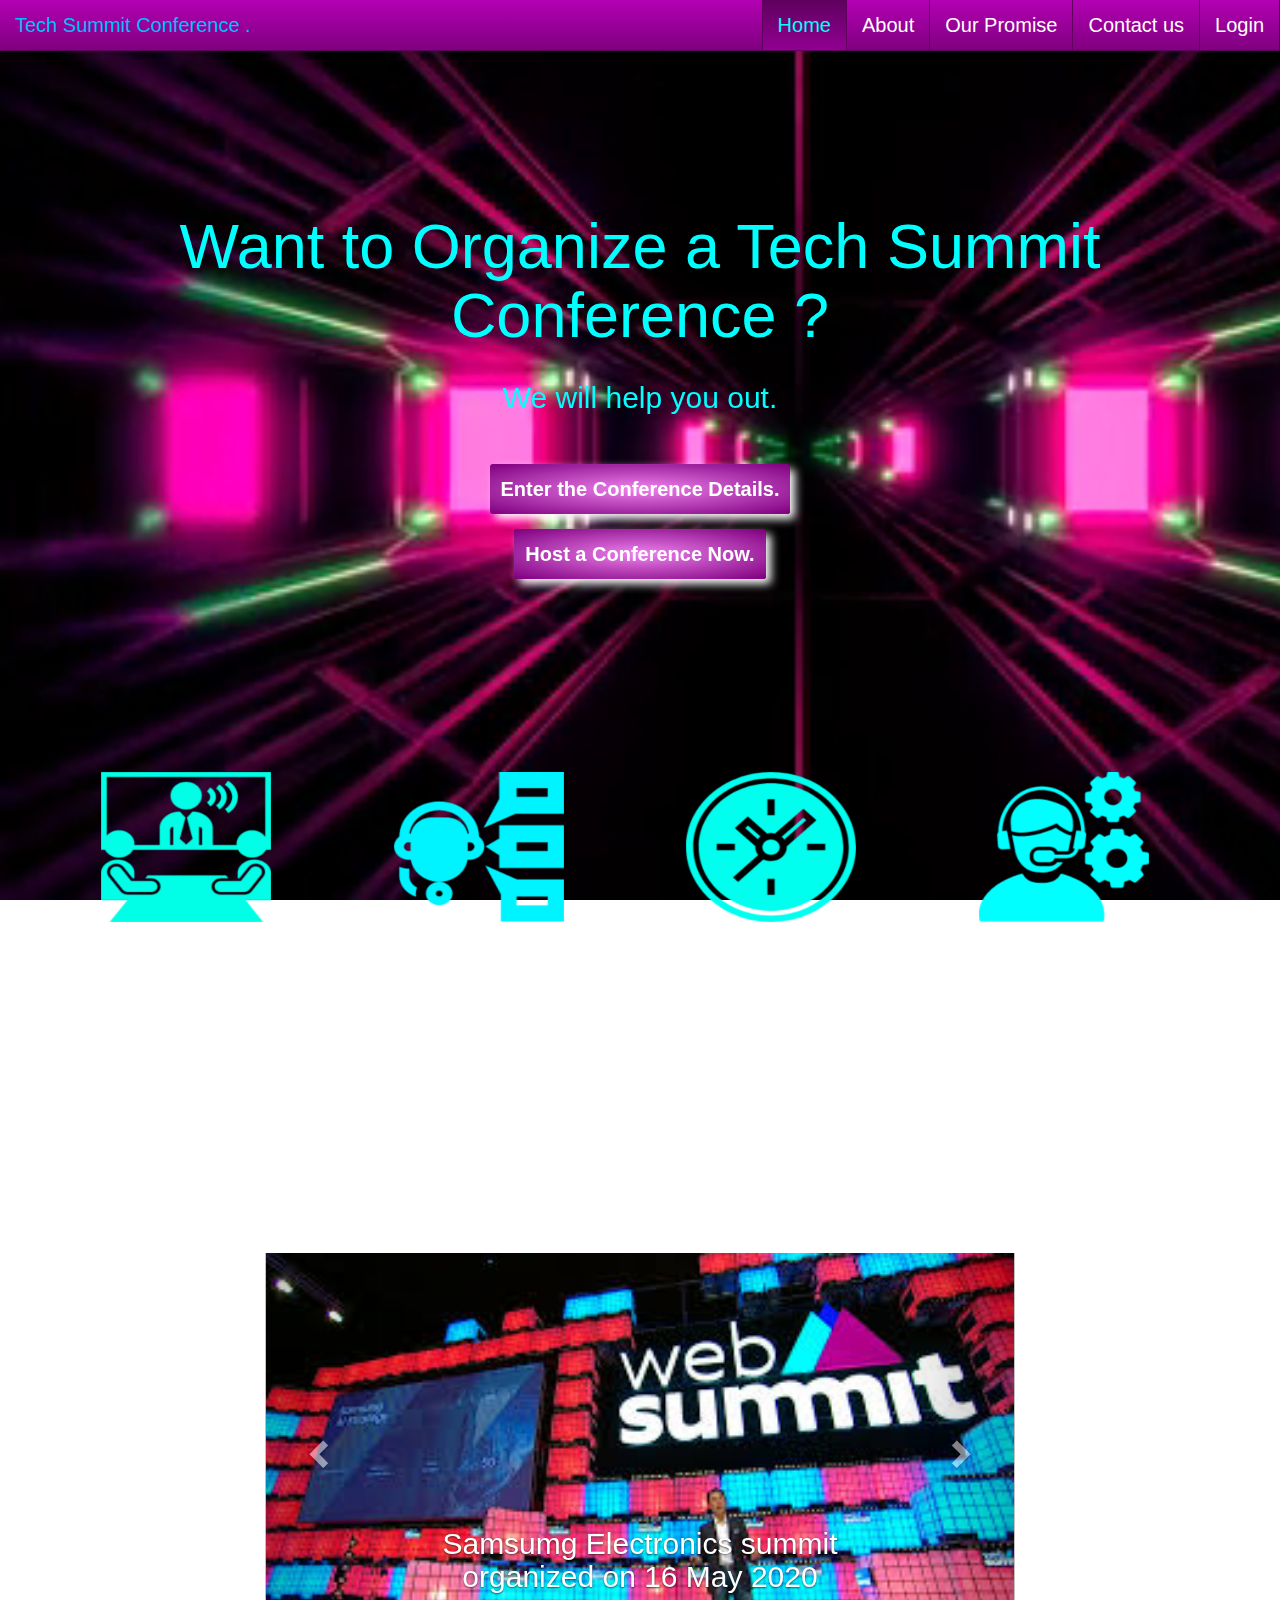
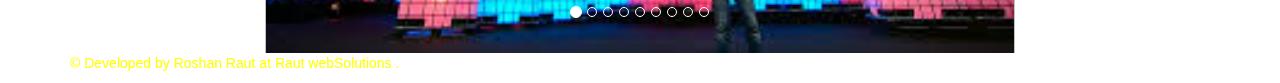
<file: index.html>
<!DOCTYPE html>
<html lang="en">
<head>
    <meta charset="utf-8">
    <meta http-equiv="X-UA-Compatible" content="IE=edge">
    <meta name="viewport" content="width=device-width,
    initial-scale=1">

    <title>
    Tech Summit Conference  Website
    </title>
    
<!-- Bootstrap -->
<link href="css/bootstrap.min.css" rel="stylesheet">
<link href="css/bootstrap.min.css" rel="stylesheet">
<link href="styling.css" rel="stylesheet">  
    
<!--    Font style arvo link-->
   <link href="https://fonts.googleapis.com/css2?family=Baskervville&display=swap" rel="stylesheet">
</head>
    
<body data-spy="scroll" dat-target="#myNavBar">
    
<!--    ADD video to the bosy element -->    
    <video autoplay loop muted id="bgvideo">
        <source src="images/shapes.mp4" type="video/mp4">        
    </video>
<!--    Create navigation bar with scrollspy -->
<!--    Class changed from default to custom-->
    <nav role="navigation" class="navbar navbar-custom navbar-fixed-top" id="mynavBar">
        <div class="container-fluid">
            <div class="navbar-header">
                <a class="navbar-brand" style="font-size: 20px">Tech Summit Conference .</a>
                <button type="button" class="navbar-toggle" data-target="#navbarCollapse" data-toggle="collapse">
                    
                <span class="sr-only">Toggle navigation</span>
                <span class="icon-bar"></span>
                <span class="icon-bar"></span>    
                <span class="icon-bar"></span>
                <span class="icon-bar"></span>                    
                </button>
            </div>
            <div class="navbar-collapse collapse" id="navbarCollapse">
                <ul class="nav navbar-nav navbar-right">
                    
                    <li class="active"><a href="#home">Home</a></li> <li ><a href="#about">About</a></li>
                    <li ><a href="#promise">Our Promise</a></li>
                    <li ><a href="#contactUs">Contact us</a></li>
                    <li ><a href="login.html">Login</a></li>
                </ul>            
            </div>
        </div>    
    </nav>
    
<!--    Create the home section with title ,goal and joins us button -->
    <div class="jumbotron" id="home">
        <div class="container">
            <h1>Want to Organize a Tech Summit Conference ?</h1>
            <h2>We will help you out. </h2>
            <p><a class="btn" href="details.html">Enter the Conference Details.</a></p>
             <p><a class="btn" href="https://www.larksuite.com/activity/en/signup/1120/?tracking_code=7010o000002GrR2AAK&campaignid=9676710139&adgroupid=99378019196&adid=426715621613&keywordid=kwd-31548451&network=g&gclid=CjwKCAjwh472BRAGEiwAvHVfGoGabl7L0wIbIuI_t48ldXt4P2W3WvQYgy9U97ICrWvdC--n2e_4DhoCHm8QAvD_BwE">Host a Conference Now.</a></p>
        </div>
    </div>

<!--Create about section showing Conference Qualities  usig grid system-->
    <div id="about">
        <div class="container">
            <div class="row">
                <div class="col-md-3">
                    <img src="images/VideoConference.png" class="aboutImage">
                    <h2>Quality Video and Recording feature.</h2>
                    <p>Live Quality Video Conference with Recording Feature. </p>
                </div>
                <div class="col-md-3">
                    <img src="images/LiveChat.png"class="aboutImage">
                    <h2>Live Chat Support with unlimited members.</h2>
                    <p>Live Chat Support is provided during live conference meets.</p>                    
                </div>
                 <div class="col-md-3">
                    <img src="images/Anytime.png"class="aboutImage">
                    <h2>Anytime Conference available.</h2>  
                    <p>We will Oranganize the Conference at Anytime Time according to your comfort.</p>
                </div>
                <div class="col-md-3">
                    <img src="images/techSupport.png"class="aboutImage">
                    <h2>Live Technical Support .</h2>
                    <p>We will help you Out for any Technical problems at any time. </p>                    
                </div>
            </div>
        </div>
    </div>
    
    <!--    Create Carousel -->
    <div id="promise" class="container-fluid">
        <div class="carousel slide" id="myCarousel" data-ride="carousel">
            <ol class="carousel-indicators">
                <li data-target="#myCarousel" data-slide-to="0" class="active"></li>
                <li data-target="#myCarousel" data-slide-to="1"></li> 
                <li data-target="#myCarousel" data-slide-to="2"></li>
                <li data-target="#myCarousel" data-slide-to="3"></li> 
                <li data-target="#myCarousel" data-slide-to="4"></li>
                <li data-target="#myCarousel" data-slide-to="5"></li> 
                 <li data-target="#myCarousel" data-slide-to="6"></li> 
                <li data-target="#myCarousel" data-slide-to="7"></li> 
                <li data-target="#myCarousel" data-slide-to="8"></li> 
            </ol>
            <div class="carousel-inner">
                <div class="item active">
                    <img src="images/samsungSummit.jfif">
                    <div class="carousel-caption">
                        <h2>Samsumg Electronics summit organized on 16 May 2020 </h2>
                    </div>
                </div>
                
                <div class="item">
                    <img src="images/goldmansSachsSummit.jfif">
                    <div class="carousel-caption">
                        <h2>Goldman Sachs Tech conference organized on 17 May 2020</h2>
                    </div>
                </div>
                
                  <div class="item">
                    <img src="images/Uber.jpg">
                    <div class="carousel-caption">
                        <h2>Uber Oraganized Tech Summit on 17 MAy 2020.</h2>
                    </div>
                </div>
                
                  <div class="item">
                    <img src="images/MakeInIndiaSummit.jfif"images/projects.webp"">
                    <div class="carousel-caption">
                        <h2>Make in india Tech Conference Organised on 18 April 2020</h2>
                    </div>
                </div>
                
                <div class="item">
                    <img src="images/BengaluruTechSummit.jfif"images/projects.webp"">
                    <div class="carousel-caption">
                        <h2>Bengaluru Tech Summit Organised on 18 April 2020</h2>
                    </div>
                </div>
                                                  
                  <div class="item">
                    <img src="images/amazon.jpg"images/Skills.webp"">
                    <div class="carousel-caption">
                       <h2>Amazon India tech conference Organized on 12 MAy 2020.</h2>
                    </div>
                </div>
                <div class="item">
                    <img src="images/start.jpg"images/money.webp"">
                    <div class="carousel-caption">
                        <h2>Start with us for better experience.</h2>
                    </div>
                </div>
                
                <div class="item">
                    <img src="images/successful.jfif">
                    <div class="carousel-caption">
                       <h2>We will make your conference successful.</h2>
                    </div>
                </div>

                
            </div>
            <!--                Previous link -->
            <a class="left carousel-control" href="#myCarousel" data-slide="prev">
                    <span class="glyphicon glyphicon-chevron-left"> </span>
                    <span class="sr-only">Previous</span>
            </a>
            <!--               next link -->
            <a class="right carousel-control" href="#myCarousel" data-slide="prev">
                    <span class="glyphicon glyphicon-chevron-right"> </span>
                    <span class="sr-only">Next</span>
            </a>
            
        </div>
    </div>
<!--    Add a footer for website -->
    <div class="fotter">
        <div class="container">
            <p style="color: yellow">&copy; Developed by Roshan Raut at Raut webSolutions .</p>
          </div>
      </div>
    

<!-- jQuery (necessary for Bootstrap's JavaScript
plugins) -->
<script
src="https://ajax.googleapis.com/ajax/libs/jquery/1.11.2/j
query.min.js">
</script>
<!-- Include all compiled plugins (below), or include
individual files as needed -->
<script src="js/bootstrap.min.js">
</script>
    
</body>
<!--    JjQuery code to control the interval of time to slide pictures-->
    <script src="js/bootstrap.min.js">    
    </script>
    <script>
        $(function(){
            $('.carousel').carousel({
               interval:1000
            });
        });
    </script>
    
    
</html>
</file>
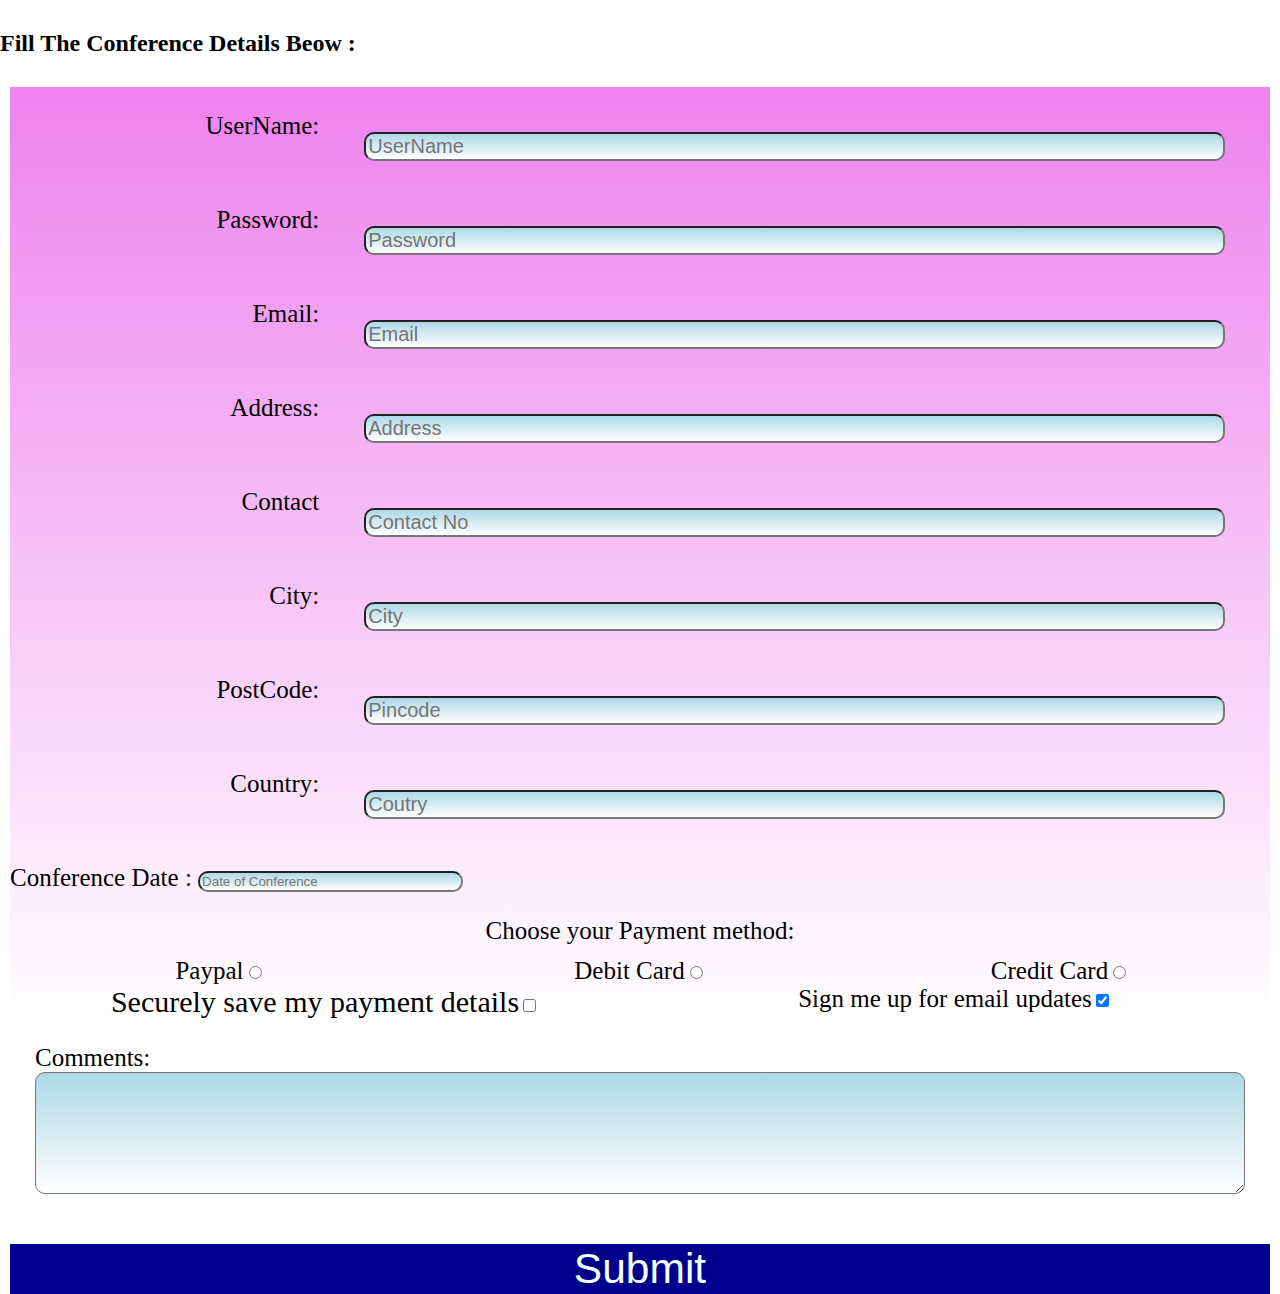
<file: details.html>
<!DOCTYPE html>
<html>
    <head>
        <meta charset="utf-8">
        <title>Conference Details</title>
        <meta name="viewport" content="width-device-width , initial-scale=1">
<!--        External CSS -->
        <link rel="stylesheet" type="text/css" href="DetailscssStyle/DetailsStyle.css">
    </head>
    
    <body>
        <h2>Fill The Conference Details Beow :</h2>
        <form>
            <div class="container">
                <div class="details">
                    <div class="address">
                        
                        <div class="form-group">
                              <label for="name">UserName:</label>
            <input type="text" name="name"
                   placeholder="UserName" size="30px" maxlength="100" id="name">
                        </div>
                        <div class="form-group">
                              <label for="password">Password:</label>
            <input type="text" name="password"
                   placeholder="Password" size="30px" maxlength="100" id="password">
                        </div>
                        
                        <div class="form-group">
                            <label for="email">Email:</label>
                                <input type="text" name="email"placeholder="Email" size="30px" maxlength="100" id="email">           
                        </div>
                        
                        <div class="form-group">
                            <label for="address">Address:</label>
                                <input type="text" name="address"placeholder="Address" size="30px" maxlength="100" id="address">           
                        </div>
                        
                        <div class="form-group">
                            <label for="contact">Contact</label>
                                <input type="text" name="contact"placeholder="Contact No" size="30px" maxlength="100" id="conatct">           
                        </div>
                        
                        <div class="form-group"> 
                            <label for="city">City:</label>
                                <input type="text" name="city" id="city" placeholder="City"size="30px" maxlength="100">            
                        </div>
                         <div class="form-group">
                            <label for="pincode">PostCode:</label>                            
                            <input type="text" name="pincode" id="pincode" placeholder="Pincode"size="30px" maxlength="100">
                        </div>
                        
                        <div class="form-group">
                            <label for="country">Country:</label>
                                <input type="text" name="country"placeholder="Coutry" size="30px" maxlength="100" id="country">           
                        </div>                                      </div>
                    
                     <div class="date">
                            <label for="date">Conference Date :</label>
                                <input type="text" name="date"placeholder="Date of Conference" size="30px" maxlength="100" id="country">           
                        </div>
                                    
                <div class="payment">
                    <div>Choose your Payment method:</div>
                    <div>
<!-- Radio button-->
                        <label>Paypal<input type="radio" name="payment"value="paypal" value="paypal"></label>
                        
            <label>  Debit Card<input type="radio" name="payment"value="debit card"></label>
            
            <label>  Credit Card<input type="radio" name="payment"value="credit card"></label>
                    
                    
                    
                    </div>                    
                    </div>
                <div class="checks">
                    <label>Sign me up for email updates<input type="checkbox"name="email updates"checked="checked"></label>
            <label style="font-size: 30px">Securely save my payment details<input type="checkbox"name="save payment" ></label>
                    
                    </div>
                
                </div>
                <div class="comments">
                    <label for="comments">Comments:</label>
            <textarea rows="4"cols="40"name="comments"id="comments"></textarea>          
                </div>                
            </div>
            
            <div class="submit">
                <button type="submit">Submit</button>
            
            </div>            
        </form>                         
    </body>    
</html>
</file>
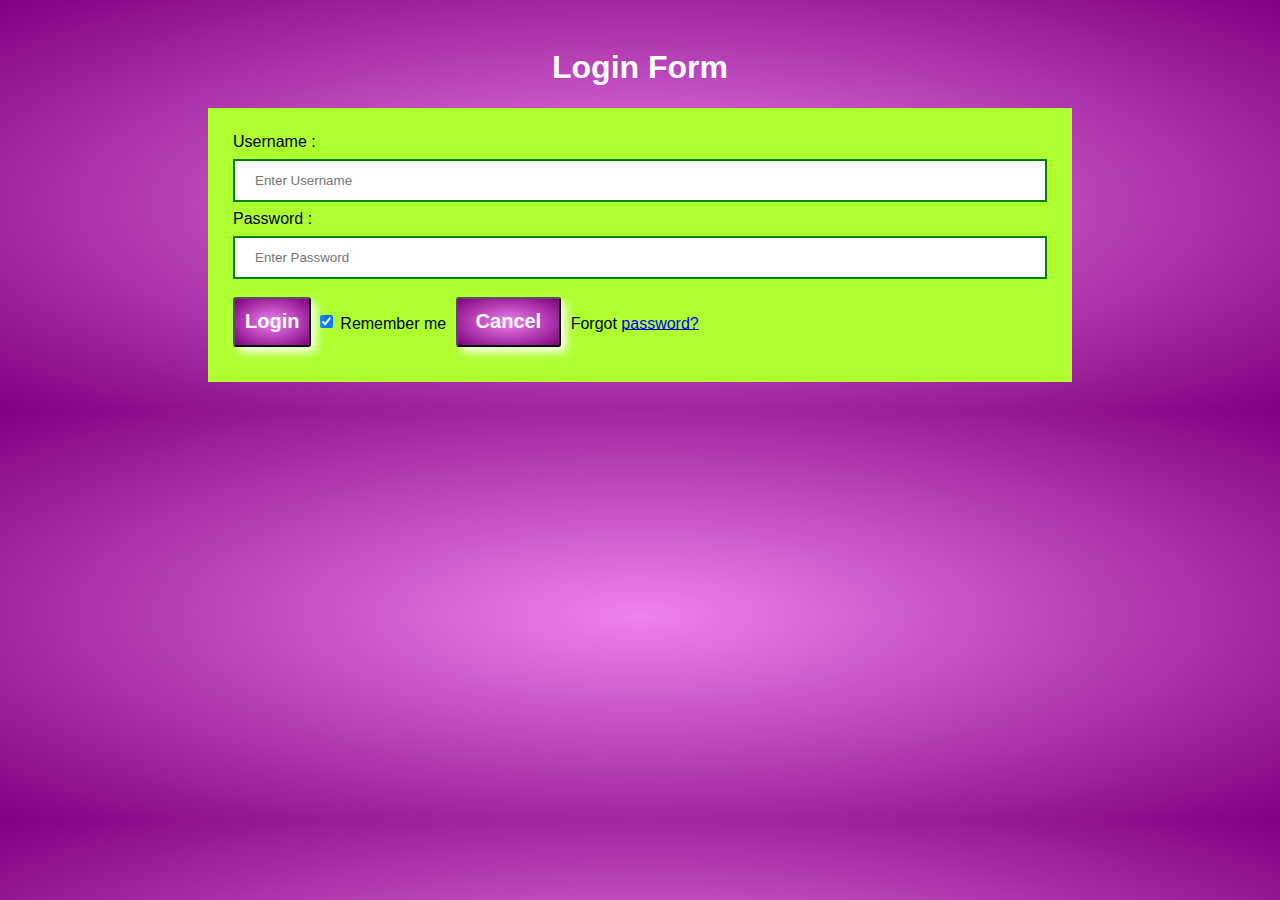
<file: login.html>
<!DOCTYPE html>   
<html>   
<head>  
<meta name="viewport" content="width=device-width, initial-scale=1">  
<title> Login Page </title>  
<style>   
Body {  
  font-family: Calibri, Helvetica, sans-serif;  
  background: radial-gradient(violet,purple); 
    padding: 20px 200px;
    border-radius: 20px;
}  
button {   
    
    background: radial-gradient(violet,purple);
    height: 50px;
    padding:10px;
    border-radius: 3px;
    font-weight: bold;
     color: white;
    font-size: 20px;
    cursor: pointer;
    box-shadow: 5px 5px  10px 0px white;
    -webkit-box-shadow: 5px 5px  10px 0px white;
    -moz-box-shadow: 5px 5px  10px 0px white;
    position: relative;
}

#home .btn:hover{
    color: white;
    background: radial-gradient(yellow,red);
    background: -webkit-radial-gradient(yellow,red);
    background: -moz-radial-gradient(yellow,red);
    background: -o-radial-gradient(yellow,red);
    background: -ms-radial-gradient(yellow,red);
}

.button:active{
    top: 4px;
}

    
         }   
 form {   
        border: 3px solid #f1f1f1;   
    }   
 input[type=text], input[type=password] {   
        width: 100%;   
        margin: 8px 0;  
        padding: 12px 20px;   
        display: inline-block;   
        border: 2px solid green;   
        box-sizing: border-box;   
    }  
 button:hover {   
        color: white;
    background: radial-gradient(yellow,red);
    background: -webkit-radial-gradient(yellow,red);
    background: -moz-radial-gradient(yellow,red);
    background: -o-radial-gradient(yellow,red);
    background: -ms-radial-gradient(yellow,red);
    }   
  .cancelbtn {   
        width: auto;   
        padding: 10px 18px;  
        margin: 10px 5px;  
    }   
        
     
 .container {   
        padding: 25px;   
        background-color:greenyellow;  
    }   
</style>   
</head>    
<body>    
    <center> <h1 style="color: white">Login Form </h1> </center>   
    <form>  
        <div class="container">   
            <label>Username : </label>   
            <input type="text" placeholder="Enter Username" name="username" required>  
            <label>Password : </label>   
            <input type="password" placeholder="Enter Password" name="password" required>  
            <button type="submit">Login</button>   
            <input type="checkbox" checked="checked"> Remember me   
            <button type="button" class="cancelbtn"> Cancel</button>   
            Forgot <a href="#"> password? </a>   
        </div>   
    </form>     
</body>     
</html>
</file>
<file: styling.css>
/*Body*/

/*Give the body element a relative postion for the scrollspy to work.
-Add a font family to the whole page

Resource:                       url : free video footage
*/
body{
    font-family:"Vollkorn" ,sans-serif;
    position: relative;
}

/*Videos:
-Set the video as background ,make it fixed.
-Make sure it appears behind all elements.
-make it spread across the whole webpage.
*/


video#bgvideo{
    position:fixed;
    min-height: 100%;
    min-width: 100%;
    z-index: -100;
}

/*Style the Home section and elements inside it,
-reduce the margin button of h1 and h2.
-style the button and its hover state .
*/
#home{
    background-color: transparent;
    color: aqua;
    text-align: center;
/*    % padding is relative to body*/
    padding-top: 15%;
}

#home h1{
    margin-bottom: 30px;
}
#home h2{
    margin-bottom: 50px;
}
/*
#home .btn{
    background: linear-gradient(darkblue,pink);
    color: white;
    font-size: 20px;
    padding: 8px 20px;
    border-radius: 10px;
   
}

#home .btn:hover{
    background-color: greenyellow;
}
*/


#home .btn{
    background: radial-gradient(violet,purple);
    height: 50px;
    padding:10px;
    border-radius: 3px;
    font-weight: bold;
     color: white;
    font-size: 20px;
    cursor: pointer;
    box-shadow: 5px 5px  10px 0px white;
    -webkit-box-shadow: 5px 5px  10px 0px white;
    -moz-box-shadow: 5px 5px  10px 0px white;
    position: relative;
}

#home .btn:hover{
    color: white;
    background: radial-gradient(yellow,red);
    background: -webkit-radial-gradient(yellow,red);
    background: -moz-radial-gradient(yellow,red);
    background: -o-radial-gradient(yellow,red);
    background: -ms-radial-gradient(yellow,red);
}

.button:active{
    top: 4px;
}

/*Style the About section:
-add padding-top so that the nav link is active before the carousel hits the top border of the page .
-Limit its width in big devices to 1000px-
-make heading bold and set the dimensions of pictures.

*/

#about{
   color: #fff;
    text-align: center;
    padding-top: 100px; 
}

#about h2{
    font-weight:bold;
}
#about p{
    font-size: 17px;
    margin-bottom: 30px;
}

.aboutImage{
    height: 150px;
    width: 170px;
    margin-right: 30px;
}


/*Style promise sections
add padding top for early activation of the m=nav link
-set the width of the carousel and center these inside the carousel items
move the carousel caption under the pictures
*/

#promise{
    padding-top: 100px;
}
#myCarousel{
    width:60%;
    margin: 0 auto;
    text-align: center;
    
}

.carousel-inner .item img{
    height:400px;
    margin: 0 auto;
}


.carousal-caption{
    position: relative;
    left:auto;
    right:auto;
    height: 200px;
}


/*styling the fotter*/
.footer{
    background-color: yellow;
    font-size: 15px;
    padding:5px 0;
    
}

@media(max-width:768px){
    .carousel-inner .item img{
        height:300px;
    }
    .carousel-inner h2{
        font-size: 20px;
    }
    .navbar-brand{
        font-size: 10px;    
    }
}
@media(max-width:768px){
    body{
        background:url(images/forSmallDevices.jpg) center center fixed;
        background-size: cover;
    }
    #bgvideo{
        display: none;
    }
    
    
}

/*Body*/
/*Give the body element a relative postion for the scrollspy to work.
-Add a font family to the whole page */
/*Videos:
-Set the video as background ,make it fixed.
-Make sure it appears behind all elements.
-make it spread across the whole webpage.
*/

/*Videos does not work in small devices:
-Wide the video and set picture as background (use media queries)
-make it spread across the whole webpage.
*/

/*Style the navigation bar using navbar css generator*/
/*Style the Home section and elements inside it,
-reduce the margin button of h1 and h2.
-style the button and its hover state .
*/

/*Style the About section:
-add padding-top so that the nav link is active before the carousel hits the top border of the page .
-Limit its width in big devices to 1000px-
-make heading bold and set the dimensions of pictures.

*/

/*Style the navigation bar using navbar css generator*/
/*Style the Home section and elements inside it,
-reduce the margin button of h1 and h2.
-style the button and its hover state .
*/

/*Link: Twitter Bootstrap 3 navbar generator*/
.navbar-custom {
/*    Changed font-size*/
    font-size: 20px;
  background-color: #800080;
  border-color: #5f005f;
  background-image: -webkit-gradient(linear, left 0%, left 100%, from(#b300b3), to(#800080));
  background-image: -webkit-linear-gradient(top, #b300b3, 0%, #800080, 100%);
  background-image: -moz-linear-gradient(top, #b300b3 0%, #800080 100%);
  background-image: linear-gradient(to bottom, #b300b3 0%, #800080 100%);
  background-repeat: repeat-x;
  filter: progid:DXImageTransform.Microsoft.gradient(startColorstr='#ffb300b3', endColorstr='#ff800080', GradientType=0);
}
.navbar-custom .navbar-brand {
  color: #ffffff;
}
.navbar-custom .navbar-brand:hover,
.navbar-custom .navbar-brand:focus {
/*    Changes hover color */
  color: deepskyblue;
  background-color: transparent;
}
.navbar-custom .navbar-text {
  color: #ffffff;
}
.navbar-custom .navbar-nav > li:last-child > a {
  border-right: 1px solid #5f005f;
}
.navbar-custom .navbar-nav > li > a {
  color: #ffffff;
  border-left: 1px solid #5f005f;
}
.navbar-custom .navbar-nav > li > a:hover,
.navbar-custom .navbar-nav > li > a:focus {
  color: #00ffff;
  background-color: transparent;
}
.navbar-custom .navbar-nav > .active > a,
.navbar-custom .navbar-nav > .active > a:hover,
.navbar-custom .navbar-nav > .active > a:focus {
  color: #00ffff;
  background-color: #5f005f;
  background-image: -webkit-gradient(linear, left 0%, left 100%, from(#5f005f), to(#920092));
  background-image: -webkit-linear-gradient(top, #5f005f, 0%, #920092, 100%);
  background-image: -moz-linear-gradient(top, #5f005f 0%, #920092 100%);
  background-image: linear-gradient(to bottom, #5f005f 0%, #920092 100%);
  background-repeat: repeat-x;
  filter: progid:DXImageTransform.Microsoft.gradient(startColorstr='#ff5f005f', endColorstr='#ff920092', GradientType=0);
}
.navbar-custom .navbar-nav > .disabled > a,
.navbar-custom .navbar-nav > .disabled > a:hover,
.navbar-custom .navbar-nav > .disabled > a:focus {
  color: #cccccc;
  background-color: transparent;
}
.navbar-custom .navbar-toggle {
  border-color: #dddddd;
}
.navbar-custom .navbar-toggle:hover,
.navbar-custom .navbar-toggle:focus {
  background-color: #dddddd;
}
.navbar-custom .navbar-toggle .icon-bar {
  background-color: #cccccc;
}
.navbar-custom .navbar-collapse,
.navbar-custom .navbar-form {
  border-color: #5c005c;
}
.navbar-custom .navbar-nav > .dropdown > a:hover .caret,
.navbar-custom .navbar-nav > .dropdown > a:focus .caret {
  border-top-color: #00ffff;
  border-bottom-color: #00ffff;
}
.navbar-custom .navbar-nav > .open > a,
.navbar-custom .navbar-nav > .open > a:hover,
.navbar-custom .navbar-nav > .open > a:focus {
  background-color: #5f005f;
  color: #00ffff;
}
.navbar-custom .navbar-nav > .open > a .caret,
.navbar-custom .navbar-nav > .open > a:hover .caret,
.navbar-custom .navbar-nav > .open > a:focus .caret {
  border-top-color: #00ffff;
  border-bottom-color: #00ffff;
}
.navbar-custom .navbar-nav > .dropdown > a .caret {
  border-top-color: #ffffff;
  border-bottom-color: #ffffff;
}
@media (max-width: 767) {
  .navbar-custom .navbar-nav .open .dropdown-menu > li > a {
    color: #ffffff;
  }
  .navbar-custom .navbar-nav .open .dropdown-menu > li > a:hover,
  .navbar-custom .navbar-nav .open .dropdown-menu > li > a:focus {
    color: #00ffff;
    background-color: transparent;
  }
  .navbar-custom .navbar-nav .open .dropdown-menu > .active > a,
  .navbar-custom .navbar-nav .open .dropdown-menu > .active > a:hover,
  .navbar-custom .navbar-nav .open .dropdown-menu > .active > a:focus {
    color: #00ffff;
    background-color: #5f005f;
  }
  .navbar-custom .navbar-nav .open .dropdown-menu > .disabled > a,
  .navbar-custom .navbar-nav .open .dropdown-menu > .disabled > a:hover,
  .navbar-custom .navbar-nav .open .dropdown-menu > .disabled > a:focus {
    color: #cccccc;
    background-color: transparent;
  }
}
.navbar-custom .navbar-link {
  color: #ffffff;
}
.navbar-custom .navbar-link:hover {
  color: #00ffff;
}
</file>
<file: DetailscssStyle/DetailsStyle.css>
*{
    box-sizing: border-box;
}
body,html{
    margin:0;
    margin-top: 10px;
    
    
}
form{
    display:flex;
    flex-direction: column;
    height:100vh;
    padding:10px;
    font-size:25px; 
}

input,textarea, select{

    background:  linear-gradient(lightBlue,white);
    border-radius:10px;
}


/*1.Container*/
.container{    
    display: flex;
    flex-direction: row;
    flex-wrap: wrap;
    margin-bottom:1em;
}
/*1.1 details*/
.details{
    background:  linear-gradient(violet,white);
    flex:3;
    
}
/*1.1.1 address*/
.address .form-group{
    display:flex;
    margin:1em;
}

.address .form-group label{
    flex:1;
    text-align: right;
    margin-right:1em;
}

.address .form-group input{
    flex:3;
    margin: 1em;
    font-size: 20px;
    font:white;
}

/*1.1.2. shipping*/
.shipping{
    text-align: center;
}

.shipping select{
    font-size:1em;
    margin-top:0.5em;
}

/*1.1.3. payments*/
.payment{
    text-align: center;
    margin-top: 1em;
    
}

.payment div:nth-child(2){
    display: flex;
}
.payment div:nth-child(2) label{
    flex:1;
    margin-top:0.5em;
}

/*1.1.4 checks*/
.checks{
    display: flex;
    text-align: center;
}
.checks label{
    flex:1;
}
.checks label:nth-child(1){
    order: 2;
}
.checks labe:nth-child(2){
    order: 1;
}
/*1.2.comments*/
.comments{
/*    background-color: deepskyblue;*/
    flex:1;
    display: flex;
    flex-direction:column;
    margin:1em;
}
.comments textarea{
    flex: 1;
    font-size: 1.0em;
}



.submit{
/*    background-color:darkgray;*/
    margin-top:auto;
    text-align: center;
}

.submit button{
/*    color: */
    background-color: darkblue;
    width:100%;
    color:azure;
    font-size:1.7em;
    border:none;
}
</file>
